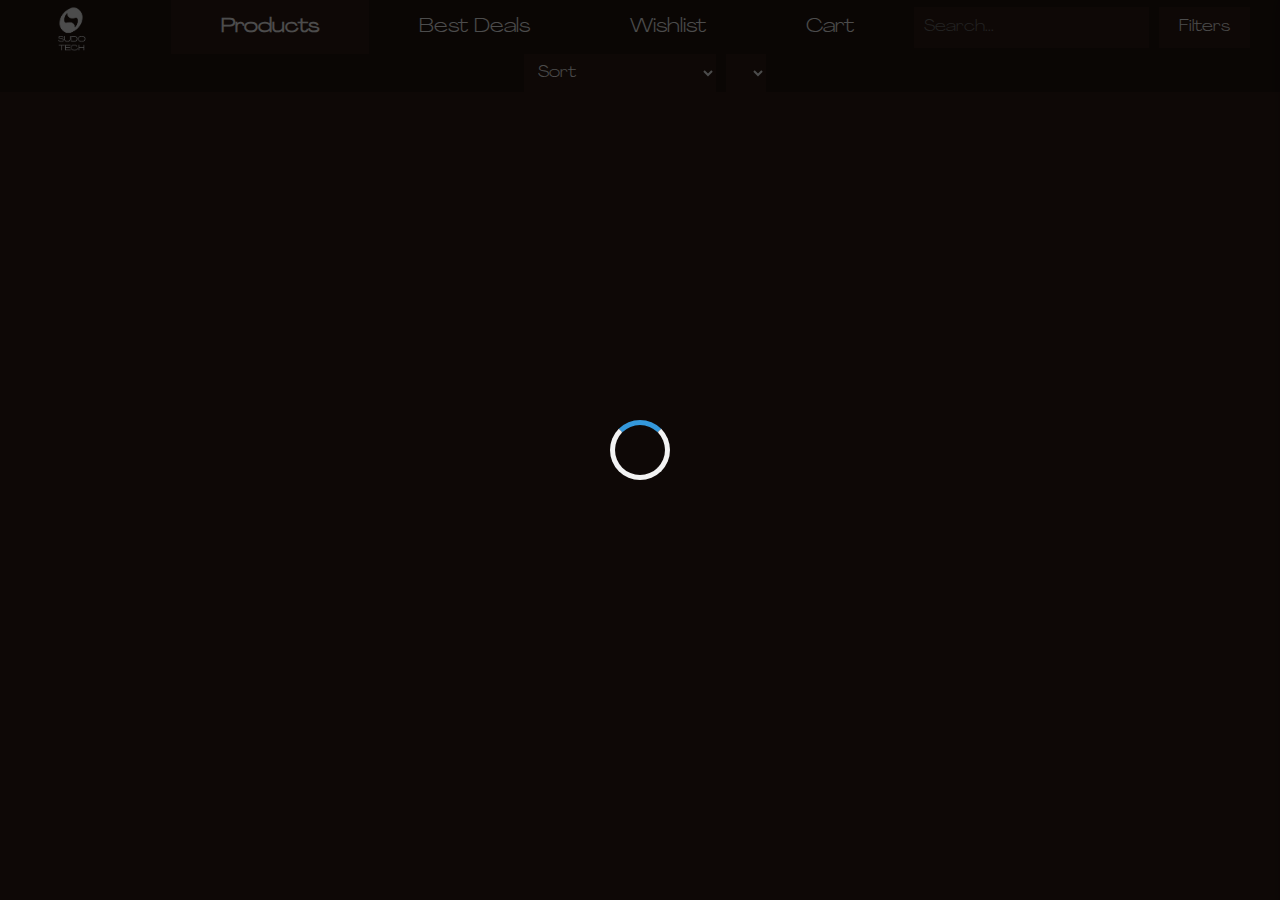
<file: index.html>
<!--Mulondi Makhado u24739163-->
<!DOCTYPE html>
<html>
    <head>
        <title>Products</title>
        <link rel="icon" type="image/x-icon" href="./Images/Brand/Logo3.png">
        <link rel="stylesheet" href="./CSS/index.css">
    </head>
    
    <body>
        <div>
        <ul>
            <div class="icon-div"><li><a class="icon-a" href="../../index.html"><img src="./Images/Brand/Logo3.png" alt="Home" class="icon-size"></a></li></div>
            <li><a class="currentPage"><b>Products</b></a></li>    
            <li><a href="./deals.html">Best Deals</a></li>
            <li><a href="./wishlist.html">Wishlist</a></li>    
            <li><a href="./cart.html">Cart</a></li>

            <!--The search bar-->
            <div>
                <li class="search-bar">
                    <input type="text" id="search" placeholder="Search..."/>
                </li>
            </div>
            <!--The filter button-->
            <li>
                <li class="filter-container">
                    <button class="filter-btn" id="filterBtn">Filters</button>
                </li>
            </li>
            <!--The sort dropdown list--> 
            <li>
                <select name="Sort" id="Sort">
                    <option>Sort</option>
                    <option value="Newest">Newest Arrivals</option>
                    <option value="PriceLH">Price: Low to High</option>
                    <option value="PriceHL">Price: High to Low</option>
                </select>
            </li>
            <!--The currency dropdown list-->
            <li>
                <select name="Currency" id="Currency"></select>
            </li>
        </ul>
        </div>

        <!-- The filter panel -->
        <div class="overlay" id="overlay"></div>
        <div class="filter-panel" id="filterPanel">
            <div class="filter-header">
                <h2>Filters</h2>
                <button class="close-filter" id="closeFilter">&times;</button>
            </div>
            
            <div class="filter-group">
                <h3>Price Range</h3>
                <div class="filter-options" id="price-filter"></div>
            </div>
            
            <div class="filter-group">
                <h3>Category</h3>
                <div class="filter-options" id="category-filter"></div>
            </div>

            <div class="filter-group">
                <h3>Country of Origin</h3>
                <div class="filter-options" id="country-filter"></div>
            </div>

            <div class="filter-group">
                <h3>Brand</h3>
                <div class="filter-options" id="brand-filter"></div>
            </div>
            
            <button class="apply-filters" id="applyFilters">Apply Filters</button>
        </div>

        <!--The Products container-->
        <div class="products"></div>

        <!--Loading screen-->
        <div id="loading-screen" style="display: none;">
            <div class="loader"></div>
        </div>

        <script src="./JS/index.js"></script>
    </body>
</html>
</file>
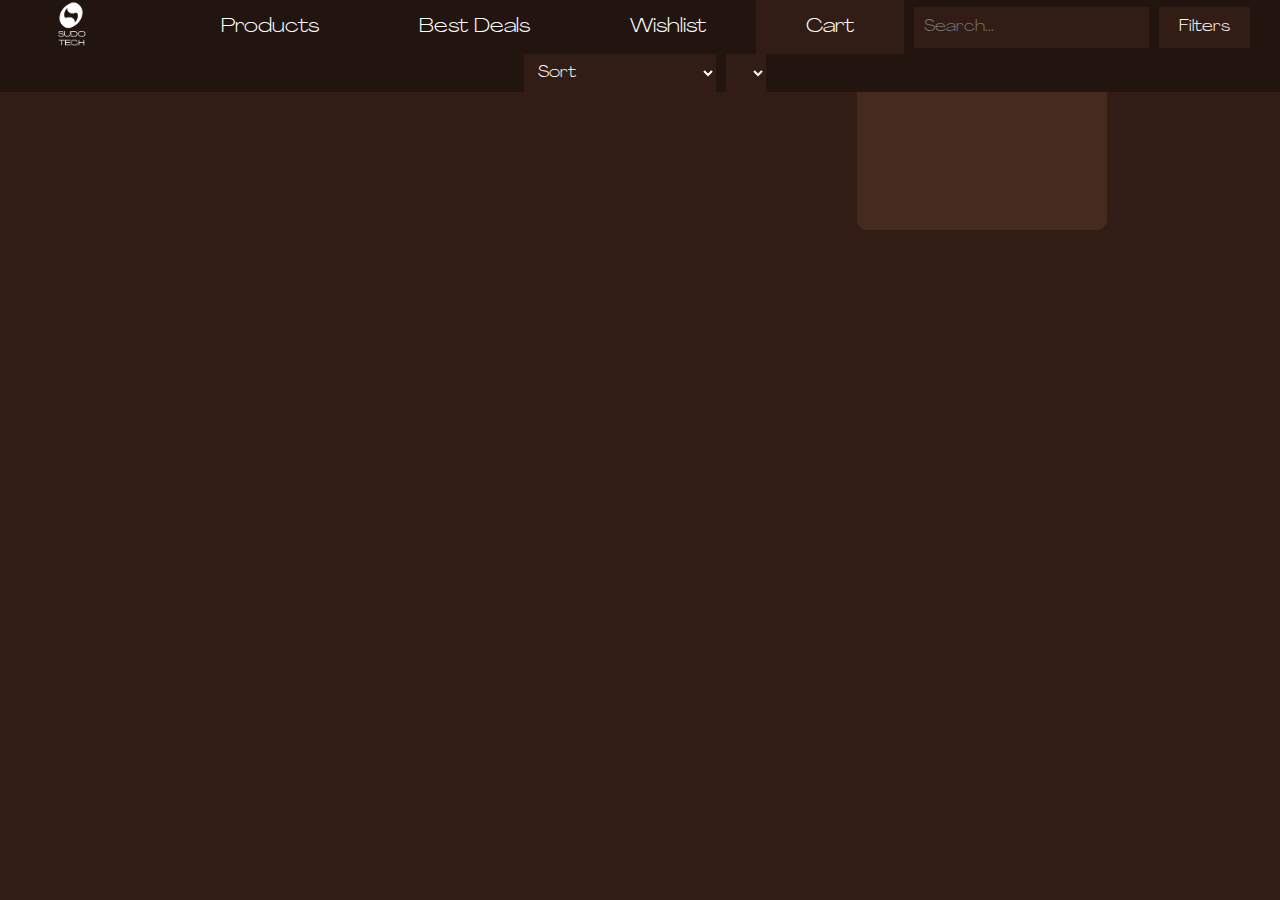
<file: cart.html>
<!--Mulondi Makhado u24739163-->
<!DOCTYPE html>
<html>
    <head>
    <title>Cart</title>
    <link rel="icon" type="image/x-icon" href="./Images/Brand/Logo3.png">
    <link rel="stylesheet" href="./CSS/cart.css">
    </head>
    <body>
        <ul>
            <div class="icon-div"><li><a class="icon-a" href="../../index.html"><img src="./Images/Brand/Logo3.png" alt="Home" class="icon-size"></a></li></div>
            <li><a href="./index.html">Products</a></li>    
            <li><a href="./deals.html">Best Deals</a></li>
            <li><a href="./wishlist.html">Wishlist</a></li>    
            <li><a class="currentPage">Cart</a></li>
            <div>
                <li class="search-bar">
                    <input type="text" id="search" placeholder="Search..."/>
                </li>
            </div>
            <li>
                <li class="filter-container">
                    <button class="filter-btn" id="filterBtn">Filters</button>
                </li>
            </li>
            <li>
                <select name="Sort" id="Sort">
                    <option>Sort</option>
                    <option value="Newest">Newest Arrivals</option>
                    <option value="PriceLH">Price: Low to High</option>
                    <option value="PriceHL">Price: High to Low</option>
                </select>
            </li>
            <li>
                <select name="Currency" id="Currency"></select>
            </li>
        </ul>
        
        <div class="cart">
            <div class="cart-totals">
                <div class="cart-totals-text" id="totals"></div>
            </div>
        </div>
            <script src="./JS/cart.js"></script>
    </body>
</html>
</file>
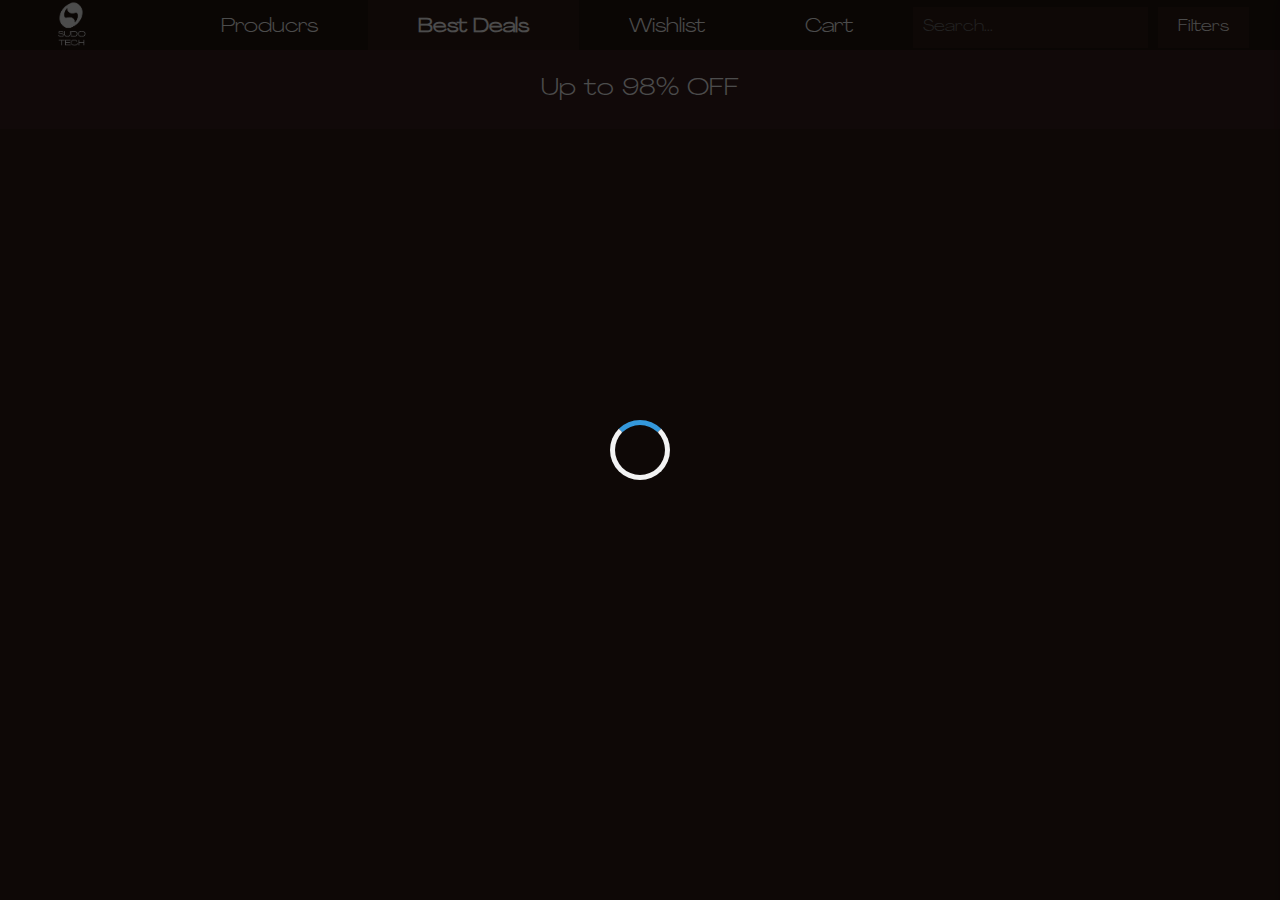
<file: deals.html>
<!--Mulondi Makhado u24739163-->
<!DOCTYPE html>
<html>
    <head>
        <title>Deals</title>
        <link rel="icon" type="image/x-icon" href="./Images/Brand/Logo3.png">
        <link rel="stylesheet" href="./CSS/deals.css"> 
    </head>
    
    <body>
        <ul>
            <div class="icon-div"><li><a class="icon-a" href="../../index.html"><img src="./Images/Brand/Logo3.png" alt="Home" class="icon-size"></a></li></div>
            <li><a href="./index.html">Producrs</a></li>    
            <li><a  class="currentPage"><b>Best Deals</b></a></li>
            <li><a href="./wishlist.html">Wishlist</a></li>    
            <li><a href="./cart.html">Cart</a></li>
            <div>
                <!--Search bar-->
                <li class="search-bar">
                    <input type="text" id="search" placeholder="Search..."/>
                </li>
            </div>
            <li>
                <!--Open filter panel button-->
                <li class="filter-container">
                    <button class="filter-btn" id="filterBtn">Filters</button>
                </li>
            </li>
            <li>
                <select name="Sort" id="Sort">
                    <option>Sort</option>
                    <option value="Newest">Newest Arrivals</option>
                    <option value="PriceLH">Price: Low to High</option>
                    <option value="PriceHL">Price: High to Low</option>
                    <option value="DiscountLH">Discount Low to High</option>
                    <option value="DiscountHL">Discount High to Low</option>
                </select>
            </li>
            <!--The currency dropdown list-->
            <li>
                <select name="Currency" id="Currency"></select>
            </li> 
        </ul>

        <!-- Filter Panel -->
        <div class="overlay" id="overlay"></div>
        <div class="filter-panel" id="filterPanel">
            <div class="filter-header">
                <h2>Filters</h2>
                <button class="close-filter" id="closeFilter">&times;</button>
            </div>
            
            <div class="filter-group">
                <h3>Price Range</h3>
                <div class="filter-options" id="price-filter"></div>
            </div>
            
            <div class="filter-group">
                <h3>Category</h3>
                <div class="filter-options" id="category-filter"></div>
            </div>

            <div class="filter-group">
                <h3>Country of Origin</h3>
                <div class="filter-options" id="country-filter"></div>
            </div>

            <div class="filter-group">
                <h3>Brand</h3>
                <div class="filter-options" id="brand-filter"></div>
            </div>
            
            <button class="apply-filters" id="applyFilters">Apply Filters</button>
        </div>
        <div class="banner">
            <p>Up to 98% OFF </p>
        </div>
        <!--The Products container-->
        <div class="products"></div>

        <!--Loading screen-->
        <div id="loading-screen" style="display: none;">
            <div class="loader"></div>
        </div>

        <script src="./JS/deals.js"></script>
    </body>
</html>
</file>
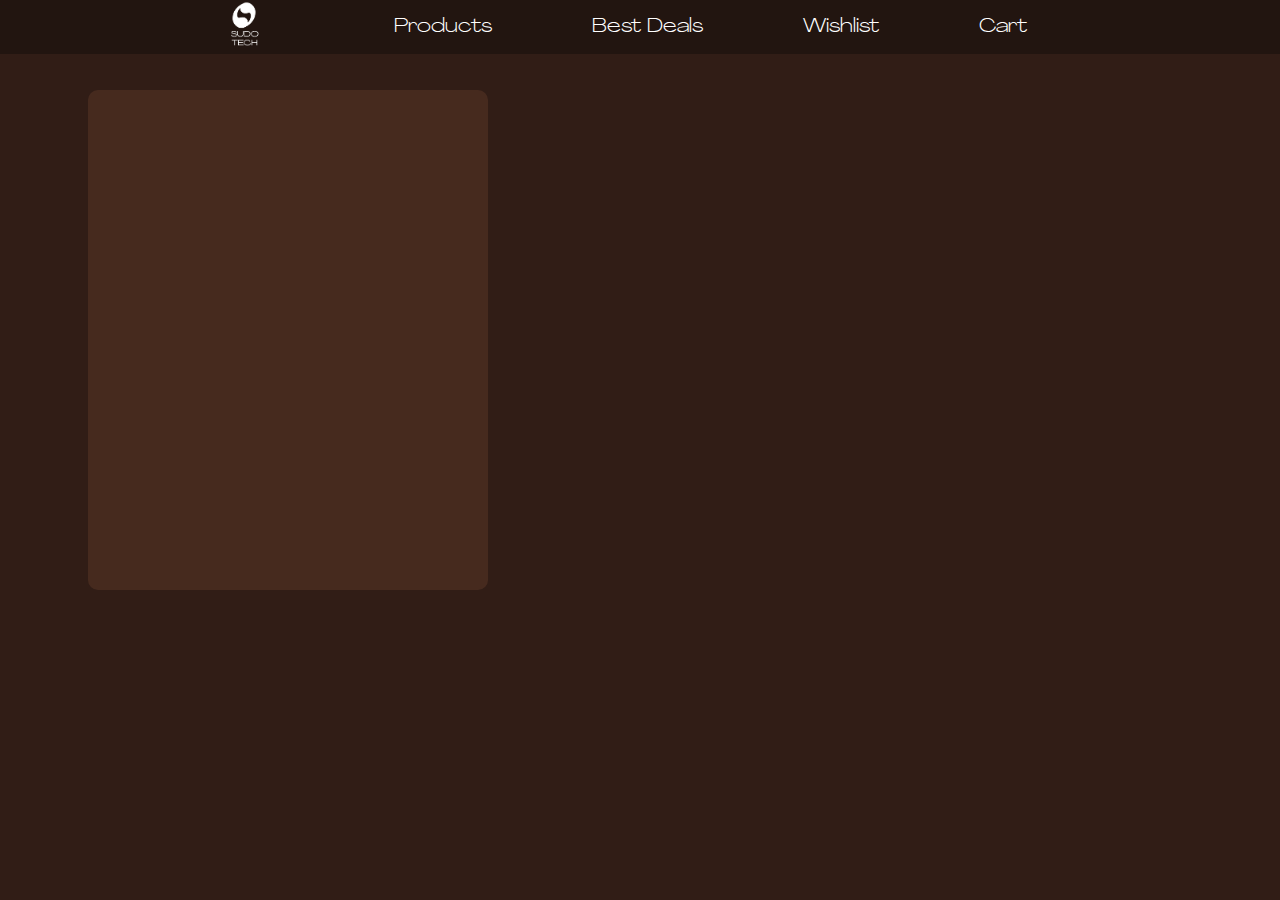
<file: view.html>
<!--Mulondi Makhado u24739163-->
<!DOCTYPE html>
<html>
    <head>
    <title>View</title>
    <link rel="icon" type="image/x-icon" href="./Images/Brand/Logo3.png">
    <link rel="stylesheet" href="./CSS/view.css">
    </head>
    <body>
        <ul class="navbar">
            <div class="icon-div"><li><a class="icon-a" href="../../index.html"><img src="./Images/Brand/Logo3.png" alt="Home" class="icon-size"></a></li></div>
            <li><a href="./index.html">Products</a></li>    
            <li><a href="./deals.html">Best Deals</a></li>
            <li><a href="./wishlist.html">Wishlist</a></li>    
            <li><a href="./cart.html">Cart</a></li>
        </ul>
        
        <div class="product-details" style="display: flex;">
            <!--The image carousel-->
            <div class="carousel-container">
                <div class="carousel"></div>
                <div class="dot-bar" style="text-align:center"></div>
            </div>
            <div class="description-container"></div>
        </div>
        <script src="./JS/view.js"></script>
    </body>
</html>
</file>
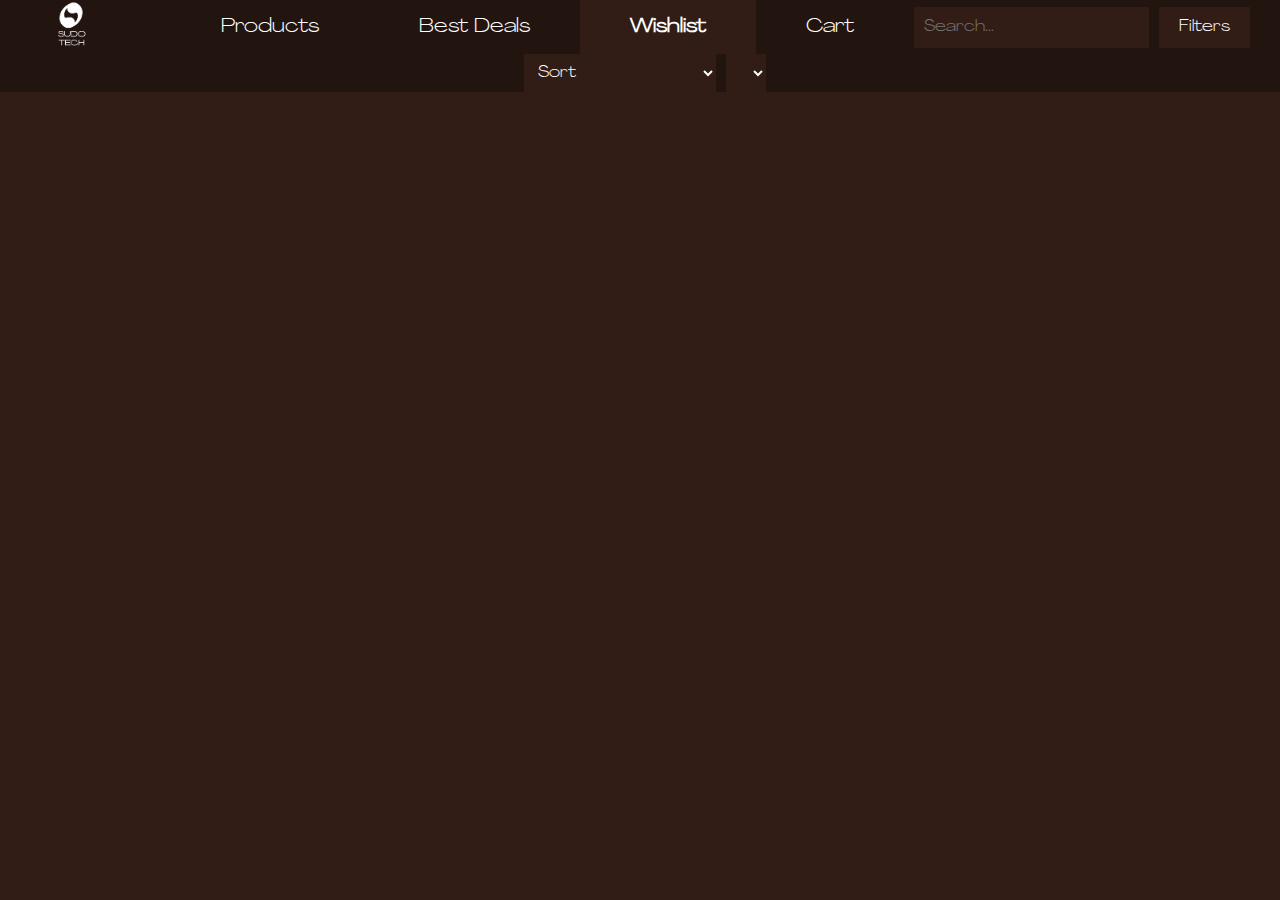
<file: wishlist.html>
<!--Mulondi Makhado u24739163-->
<!DOCTYPE html>
<html>
    <head>
        <title>Wishlist</title>
        <link rel="icon" type="image/x-icon" href="./Images/Brand/Logo3.png">
        <link rel="stylesheet" href="./CSS/wishlist.css">
    </head>
    <body>
        <ul>
            <div class="icon-div"><li><a class="icon-a" href="../../index.html"><img src="./Images/Brand/Logo3.png" alt="Home" class="icon-size"></a></li></div>
            <li><a href="./index.html">Products</a></li>    
            <li><a href="./deals.html">Best Deals</a></li>
            <li><a class="currentPage"><b>Wishlist</b></a></li>    
            <li><a href="./cart.html">Cart</a></li>
            <div>
                <li class="search-bar">
                    <input type="text" id="search" placeholder="Search..."/>
                </li>
            </div>
            <li>
                <li class="filter-container">
                    <button class="filter-btn" id="filterBtn">Filters</button>
                </li>
            </li>
            <li>
                <select name="Sort" id="Sort">
                    <option>Sort</option>
                    <option value="Newest">Newest Arrivals</option>
                    <option value="PriceLH">Price: Low to High</option>
                    <option value="PriceHL">Price: High to Low</option>
                </select>
            </li>
            <li>
                <select name="Currency" id="Currency"></select>
            </li>
        </ul>
        
        <div class="wishlist"></div>
        <script src="./JS/wishlist.js"></script>
    </body>
</html>
</file>
<file: CSS/index.css>
/*Mulondi Makhado u24739163*/

body {
    background-color: #311d16; 
}
a {
    text-decoration: none;
}
ul {
    list-style-type: none;
    margin: 0;
    padding: 0;
    overflow: hidden;
    background-color: #221510;
    position: fixed; 
    top: 0;          
    left: 0;         
    width: 100%;   
    z-index: 1000;
    display: flex;      
    justify-content: center; 
    align-items: center;
    flex-wrap: wrap;
}
li a {
    display: block;
    color: white;
    text-align: center;
    padding: 14px 50px;
    text-decoration: none;
    font-family: "Agrandir Grand";
    font-size: 20px;
}
li a:hover {
    background-color: #1111114c;
}
.currentPage {
    background-color: #311d16;
}

.icon-a{
    justify-self: center;
    padding: 0;
    padding-top: 1;
    margin-top: 5px;
}
.icon-size {
    width: 50px;
    height: 50px;
    
}
.icon-div{
    justify-self: center;
    height: 54px;
    width: 80px;
    margin-right: 60px;
    margin-top: 0;
    background-color: #221510;

}
li.search-bar, #Filter, #Sort, #Currency {
    margin-left: 10px; 
    margin-right: 0;
}
#search, #Filter, #Sort, #Currency {
    color: white;
    padding: 10px;
    font-size: 16px;
    border: none;
    border-radius: 0px;
    background-color: #311d16;
    font-family: "Agrandir Grand";
    cursor: pointer;
}
.products {
    display: flex;
    flex-wrap: wrap;
    justify-content: center;
    margin-top: 120px;
    border-radius: 10px;
}
.product {
    background-color: #533223a4;
    color: white;
    padding: 20px;
    margin: 10px;
    border-radius: 10px;
    text-align: center;
    font-family: "Agrandir Grand";
    transition: transform 0.2s ease-in-out; 
}
.product:hover, .product button.wishlist:hover, .product button:hover{
    transform: translateY(-10px); 
}
.product img {
    width: 300px;
    height: 300px;
    border-radius: 10px;
}
.product h3, .product p {
    margin: 10px 0;
}
.product button {
    margin: 5px;
    padding: 10px;
    font-size: 16px;
    border: none;
    border-radius: 5px;
    background-color: #6f3e2b;
    color: white;
    font-family: "Agrandir Grand";
    transition: transform 0.2s ease-in-out; 
    cursor: pointer;
}
.product button.wishlist {
    background-color: #d4a48f;
    transition: transform 0.2s ease-in-out; 
    cursor: pointer;
}
@font-face {
    font-family: "Agrandir Grand";
    src: url("../Fonts/Agrandir-WideLight.otf");
}

.error-container {
    display: flex; 
    justify-content: center; 
    align-items: center; 
    height: 100vh;
  }
.error {
    color: white;
    font-family: "Agrandir Grand";
    text-align: center;
    padding: 20px;
    width: 300px;
}

#loading-screen {
    position: fixed;
    top: 0;
    left: 0;
    width: 100%;
    height: 100%;
    background: rgba(0, 0, 0, 0.7);
    display: flex;
    justify-content: center;
    align-items: center;
    z-index: 9999;
  }
  
  .loader {
    border: 5px solid #f3f3f3;
    border-top: 5px solid #3498db;
    border-radius: 50%;
    width: 50px;
    height: 50px;
    animation: spin 1s linear infinite;
  }
  
  @keyframes spin {
    0% { transform: rotate(0deg); }
    100% { transform: rotate(360deg); }
  }



  .pError{
    font-family: "Agrandir Grand";
    font-size: 50px;
    margin-left: 65%;
    margin-top: 10%;
    margin-right: 5%;
    text-align: center;
    color: white;
  }
  .image-error { 
  position: fixed;
  top: 0;
  left: 0;
  width: 100%;
  height: 100%;
  z-index: -1;
  }


  .filter-btn {
    background-color: #311d16;
    color: white;
    padding: 10px 20px;
    font-size: 16px;
    border: none;
    border-radius: 0px;
    font-family: "Agrandir Grand";
    cursor: pointer;
    transition: background-color 0.3s;
    margin-left: 10px;
}

.filter-btn:hover {
    background-color: #533223;
}


.filter-panel {
    position: fixed;
    top: 0;
    right: -400px;
    width: 350px;
    height: 100vh;
    background-color: #221510;
    box-shadow: -5px 0 15px rgba(0,0,0,0.5);
    padding: 20px;
    z-index: 1001;
    transition: right 0.3s ease;
    overflow-y: auto;
}

.filter-panel.active {
    right: 0;
}

.filter-header {
    display: flex;
    justify-content: space-between;
    align-items: center;
    margin-bottom: 30px;
    padding-bottom: 15px;
    border-bottom: 1px solid #533223;
}

.filter-header h2 {
    color: white;
    font-family: "Agrandir Grand";
    margin: 0;
}

.close-filter {
    background: none;
    border: none;
    color: white;
    font-size: 24px;
    cursor: pointer;
    padding: 5px 10px;
}

.filter-group {
    margin-bottom: 25px;
}

.filter-group h3 {
    color: #d4a48f;
    font-family: "Agrandir Grand";
    margin-bottom: 15px;
    font-size: 18px;
}

.filter-options {
    display: flex;
    flex-direction: column;
    gap: 12px;
}

.filter-option {
    display: flex;
    align-items: center;
}

.filter-option input {
    margin-right: 12px;
    accent-color: #6f3e2b;
    width: 18px;
    height: 18px;
}

.filter-option label {
    color: white;
    font-family: "Agrandir Grand";
    cursor: pointer;
}

.overlay {
    position: fixed;
    top: 0;
    left: 0;
    width: 100%;
    height: 100%;
    background-color: rgba(0,0,0,0.7);
    z-index: 1000;
    display: none;
}

.overlay.active {
    display: block;
}

.apply-filters {
    position: sticky;
    bottom: 30px;
    margin-top: 0px;
    padding: 12px 20px;
    margin-bottom: 50px;
    background-color: #6f3e2b;
    color: white;
    border: none;
    border-radius: 0px;
    cursor: pointer;
    width: 100%;
    font-family: "Agrandir Grand";
    font-size: 16px;
    transition: background-color 0.3s;
}

.apply-filters:hover {
    background-color: #533223;
}

::-webkit-scrollbar {
   color: #000;
  }
  
  ::-webkit-scrollbar-track {
    background: #533223;
    border-radius: 10px;
  }
  
  ::-webkit-scrollbar-thumb {
    background:#6f3e2b;
    border-radius: 10px;
  }
</file>
<file: CSS/cart.css>
/*Mulondi Makhado u24739163*/

body {
    background-color: #311d16; 
}

ul {
    list-style-type: none;
    margin: 0;
    padding: 0;
    overflow: hidden;
    background-color: #221510;
    position: fixed; 
    top: 0;          
    left: 0;         
    width: 100%;   
    z-index: 1000;
    display: flex;      
    justify-content: center; 
    align-items: center;
    flex-wrap: wrap;
}

li a {
    display: block;
    color: white;
    text-align: center;
    padding: 14px 50px;
    text-decoration: none;
    font-family: "Agrandir Grand";
    font-size: 20px;
}

li a:hover {
    background-color: #1111114c;
}

.active {
    background-color: #04AA6D;
}

.currentPage {
    background-color: #311d16;
}

.icon-a{
    justify-self: center;
    padding: 0;
    padding-top: 1;
}

.icon-size {
    width: 50px;
    height: 50px;
    
}

.icon-div{
    justify-self: center;
    height: 54px;
    width: 80px;
    margin-right: 60px;
    background-color: #221510;

}

li.search-bar, #Filter, #Sort, #Currency {
    margin-left: 10px; 
    margin-right: 0;
}

#search, #Filter, #Sort, #Currency {
    color: white;
    padding: 10px;
    font-size: 16px;
    border: none;
    border-radius: 0px;
    background-color: #311d16;
    font-family: "Agrandir Grand";
    cursor: pointer;
}

.cart {
    color: white;
    padding: 70px;
    padding-bottom: 0;
    margin: 10px;
    border-radius: 10px;
    text-align: center;
    font-family: "Agrandir Grand";
    margin-top: 10px;
}

.cart-item {
    display: flex;
    align-items: center;
    margin-bottom: 20px;
    background-color: #533223a4;
    padding: 20px;
    border-radius: 10px;
    transition: transform 0.2s ease-in-out;
}

.cart-item img {
    width: 100px;
    height: 100px;
    margin-right: 20px;
    border-radius: 10px;
}

.item-details {
    text-align: left;
}

.item-details h3, .item-details p {
    margin: 5px 0;
}

.item-details input[type="number"] {
    width: 50px;
    padding: 5px;
    margin-left: 10px;
    font-size: 16px;
    border: none;
    border-radius: 5px;
    background-color: #311d16;
    color: white;
}

.cart-item button.remove {
    margin-left: auto;
    padding: 10px;
    font-size: 16px;
    border: none;
    border-radius: 5px;
    background-color: #d4a48f;
    color: white;
    font-family: "Agrandir Grand";
    transition: transform 0.2s ease-in-out;
    cursor: pointer;
}

.cart-totals {

    background-color: #533223a4;
    padding: 0;
    width: 250px;
    height: 150px;
    align-content: center;
    justify-content: center;
    justify-self: right;
    margin-right: 85px;
    margin-bottom: 50px;
    border-radius: 10px;
    
    
}

.cart-totals-text{
    margin: 30px;
    padding: 0;
    font-family: "Agrandir Grand";
    color: white;
    text-align: center;
}

.cart-totals p {
    margin: 5px 0;
    padding: 0;

}

.cart-item:hover, .cart-item button.remove:hover, button.checkout:hover{
transform: translateY(-10px); 
}

button.checkout {
    padding: 10px 20px;
    font-size: 16px;
    border: none;
    border-radius: 5px;
    background-color: #04AA6D;
    color: white;
    font-family: "Agrandir Grand";
    transition: transform 0.2s ease-in-out;
    cursor: pointer;
}

@font-face {
    font-family: "Agrandir Grand";
    src: url("../Fonts/Agrandir-WideLight.otf");
}

.filter-btn {
    background-color: #311d16;
    color: white;
    padding: 10px 20px;
    font-size: 16px;
    border: none;
    border-radius: 0px;
    font-family: "Agrandir Grand";
    cursor: pointer;
    transition: background-color 0.3s;
    margin-left: 10px;
}

.filter-btn:hover {
    background-color: #533223;
}

.filter-panel {
    position: fixed;
    top: 0;
    right: -400px;
    width: 350px;
    height: 100vh;
    background-color: #221510;
    box-shadow: -5px 0 15px rgba(0,0,0,0.5);
    padding: 20px;
    z-index: 1001;
    transition: right 0.3s ease;
    overflow-y: auto;
}

.filter-panel.active {
    right: 0;
}

.filter-header {
    display: flex;
    justify-content: space-between;
    align-items: center;
    margin-bottom: 30px;
    padding-bottom: 15px;
    border-bottom: 1px solid #533223;
}

.filter-header h2 {
    color: white;
    font-family: "Agrandir Grand";
    margin: 0;
}

.close-filter {
    background: none;
    border: none;
    color: white;
    font-size: 24px;
    cursor: pointer;
    padding: 5px 10px;
}

.filter-group {
    margin-bottom: 25px;
}

.filter-group h3 {
    color: #d4a48f;
    font-family: "Agrandir Grand";
    margin-bottom: 15px;
    font-size: 18px;
}

.filter-options {
    display: flex;
    flex-direction: column;
    gap: 12px;
}

.filter-option {
    display: flex;
    align-items: center;
}

.filter-option input {
    margin-right: 12px;
    accent-color: #6f3e2b;
    width: 18px;
    height: 18px;
}

.filter-option label {
    color: white;
    font-family: "Agrandir Grand";
    cursor: pointer;
}

.overlay {
    position: fixed;
    top: 0;
    left: 0;
    width: 100%;
    height: 100%;
    background-color: rgba(0,0,0,0.7);
    z-index: 1000;
    display: none;
}

.overlay.active {
    display: block;
}

.apply-filters {
    margin-top: 30px;
    padding: 12px 20px;
    margin-bottom: 50px;
    background-color: #6f3e2b;
    color: white;
    border: none;
    border-radius: 0px;
    cursor: pointer;
    width: 100%;
    font-family: "Agrandir Grand";
    font-size: 16px;
    transition: background-color 0.3s;
}

.apply-filters:hover {
    background-color: #533223;
}


::-webkit-scrollbar {
    color: #000;
   }
   
   ::-webkit-scrollbar-track {
     background: #533223;
     border-radius: 10px;
   }
   
   ::-webkit-scrollbar-thumb {
     background:#6f3e2b;
     border-radius: 10px;
   }
</file>
<file: CSS/deals.css>
/*Mulondi Makhado u24739163*/

body{
    background-color: #311d16; 
}
a {
    text-decoration: none;
}
ul {
    list-style-type: none;
    margin: 0;
    padding: 0;
    overflow: hidden;
    background-color: #221510;
    position: fixed; 
    top: 0;          
    left: 0;         
    width: 100%;   
    z-index: 1000;
    display: flex;      
    justify-content: center; 
    align-items: center;
    flex-wrap: wrap;
}
li a {
    display: block;
    color: white;
    text-align: center;
    padding: 14px 50px;
    text-decoration: none;
    font-family: "Agrandir Grand";
    font-size: 20px;
}
li a:hover {
    background-color: #1111114c;
}
.active {
    background-color: #04AA6D;
}
.currentPage {
    background-color: #311d16;
}

.icon-a{
    justify-self: center;
    padding: 0;
    padding-top: 1;
}
.icon-size {
    width: 50px;
    height: 50px;
    
}
.icon-div{
    justify-self: center;
    height: 54px;
    width: 80px;
    margin-right: 60px;
    background-color: #221510;

}
li.search-bar, #Filter, #Sort, #Currency {
    margin-left: 10px; 
    margin-right: 0;
}
#search, #Filter, #Sort, #Currency {
    color: white;
    padding: 10px;
    font-size: 16px;
    border: none;
    border-radius: 0px;
    background-color: #311d16;
    font-family: "Agrandir Grand";
    cursor: pointer;
}
.banner{
    background-color: #391f1f;
    color: white;
    text-align: center;
    padding: 0;
    width: 100%;
    margin-top: 50px;
    font-size: 24px;
    top: 0;
    left: 0;
    font-family: "Agrandir Grand";
    overflow: hidden;
    position: fixed;
    display: flex;
    justify-content: center;
    align-items: center;
    flex-wrap: wrap;
    z-index: 1000;
}
.products {
    display: flex;
    flex-wrap: wrap;
    justify-content: center;
    margin-top: 150px;
    border-radius: 10px;
}

.product {
    background-color: #533223a4;
    color: white;
    padding: 20px;
    margin: 10px;
    border-radius: 10px;
    text-align: center;
    font-family: "Agrandir Grand";
    transition: transform 0.2s ease-in-out;
}
.product:hover, .product button.wishlist:hover, .product button:hover{
    transform: translateY(-10px);
}
.product img {
    width: 300px;
    height: 300px;
    border-radius: 10px;
}

.product h3, .product p {
    margin: 10px 0;
}

.product button {
    margin: 5px;
    padding: 10px;
    font-size: 16px;
    border: none;
    border-radius: 5px;
    background-color: #6f3e2b;
    color: white;
    font-family: "Agrandir Grand";
    transition: transform 0.2s ease-in-out;
    cursor: pointer;
}

.product button.wishlist {
    background-color: #d4a48f;
    transition: transform 0.2s ease-in-out;
    cursor: pointer;
}

.price {
    font-size: 18px;
    margin: 10px 0;
}

.original-price {
    text-decoration: line-through;
    color: #ff0000;
    margin-right: 10px;
}

.new-price {
    font-weight: bold;
    color: #04AA6D;
    margin-right: 10px;
}

.discount {
    font-size: 14px;
    color: #b66340;
}
@font-face{
  font-family: "Agrandir Grand";
  src: url("../Fonts/Agrandir-WideLight.otf");
  }

  .error-container {
    display: flex; 
    justify-content: center; 
    align-items: center; 
    height: 100vh;
  }
.error {
    color: white;
    font-family: "Agrandir Grand";
    text-align: center;
    padding: 20px;
    width: 300px;
}

#loading-screen {
    position: fixed;
    top: 0;
    left: 0;
    width: 100%;
    height: 100%;
    background: rgba(0, 0, 0, 0.7);
    display: flex;
    justify-content: center;
    align-items: center;
    z-index: 9999;
  }
  
  .loader {
    border: 5px solid #f3f3f3;
    border-top: 5px solid #3498db;
    border-radius: 50%;
    width: 50px;
    height: 50px;
    animation: spin 1s linear infinite;
  }
  
  @keyframes spin {
    0% { transform: rotate(0deg); }
    100% { transform: rotate(360deg); }
  }



  .pError{
    font-family: "Agrandir Grand";
    font-size: 50px;
    margin-left: 65%;
    margin-top: 10%;
    margin-right: 5%;
    text-align: center;
    color: white;
  }
  .image-error { 
  position: fixed;
  top: 0;
  left: 0;
  width: 100%;
  height: 100%;
  z-index: -1;
  }

  .filter-btn {
    background-color: #311d16;
    color: white;
    padding: 10px 20px;
    font-size: 16px;
    border: none;
    border-radius: 0px;
    font-family: "Agrandir Grand";
    cursor: pointer;
    transition: background-color 0.3s;
    margin-left: 10px;
}

.filter-btn:hover {
    background-color: #533223;
}

.filter-panel {
    position: fixed;
    top: 0;
    right: -400px;
    width: 350px;
    height: 100vh;
    background-color: #221510;
    box-shadow: -5px 0 15px rgba(0,0,0,0.5);
    padding: 20px;
    z-index: 1001;
    transition: right 0.3s ease;
    overflow-y: auto;
}

.filter-panel.active {
    right: 0;
}

.filter-header {
    display: flex;
    justify-content: space-between;
    align-items: center;
    margin-bottom: 30px;
    padding-bottom: 15px;
    border-bottom: 1px solid #533223;
}

.filter-header h2 {
    color: white;
    font-family: "Agrandir Grand";
    margin: 0;
}

.close-filter {
    background: none;
    border: none;
    color: white;
    font-size: 24px;
    cursor: pointer;
    padding: 5px 10px;
}

.filter-group {
    margin-bottom: 25px;
}

.filter-group h3 {
    color: #d4a48f;
    font-family: "Agrandir Grand";
    margin-bottom: 15px;
    font-size: 18px;
}

.filter-options {
    display: flex;
    flex-direction: column;
    gap: 12px;
}

.filter-option {
    display: flex;
    align-items: center;
}

.filter-option input {
    margin-right: 12px;
    accent-color: #6f3e2b;
    width: 18px;
    height: 18px;
}

.filter-option label {
    color: white;
    font-family: "Agrandir Grand";
    cursor: pointer;
}

.overlay {
    position: fixed;
    top: 0;
    left: 0;
    width: 100%;
    height: 100%;
    background-color: rgba(0,0,0,0.7);
    z-index: 1000;
    display: none;
}

.overlay.active {
    display: block;
}

.apply-filters {
    margin-top: 30px;
    padding: 12px 20px;
    margin-bottom: 50px;
    background-color: #6f3e2b;
    color: white;
    border: none;
    border-radius: 0px;
    cursor: pointer;
    width: 100%;
    font-family: "Agrandir Grand";
    font-size: 16px;
    transition: background-color 0.3s;
}

.apply-filters:hover {
    background-color: #533223;
}


::-webkit-scrollbar {
    color: #000;
   }
   
   ::-webkit-scrollbar-track {
     background: #533223;
     border-radius: 10px;
   }
   

   ::-webkit-scrollbar-thumb {
     background:#6f3e2b;
     border-radius: 10px;
   }
</file>
<file: CSS/view.css>
/*Mulondi Makhado u24739163*/

body {
    background-color: #311d16; 
}

.navbar {
    list-style-type: none;
    margin: 0;
    padding: 0;
    overflow: hidden;
    background-color: #221510;
    position: fixed; 
    top: 0;          
    left: 0;         
    width: 100%;   
    z-index: 1000;
    display: flex;      
    justify-content: center; 
    align-items: center;
    flex-wrap: wrap;
}
.bullets{
    width: 220px;
    height: 60px;
    justify-self: center;
}
li a {
    display: block;
    color: white;
    text-align: center;
    padding: 14px 50px;
    text-decoration: none;
    font-family: "Agrandir Grand";
    font-size: 20px;
}
li a:hover {
    background-color: #1111114c;
}
.active {
    background-color: #04AA6D;
}
.currentPage {
    background-color: #311d16;
}
.icon-a{
    justify-self: center;
    padding: 0;
    padding-top: 1;
}
.icon-size {
    width: 50px;
    height: 50px;
    
}
.icon-div{
    justify-self: center;
    height: 54px;
    width: 80px;
    margin-right: 60px;
    background-color: #221510;

}
li.search-bar, #Filter, #Sort {
    margin-left: 10px; 
    margin-right: 0;
}
#search, #Filter, #Sort {
    color: white;
    padding: 10px;
    font-size: 16px;
    border: none;
    border-radius: 0px;
    background-color: #311d16;
    font-family: "Agrandir Grand";
    cursor: pointer;
}
.product-details {
    color: white;
    padding: 70px;
    margin: 10px;
    border-radius: 10px;
    text-align: center;
    font-family: "Agrandir Grand";
    margin-top: 20px;
}
.carousel {
    display: flex;
    flex-wrap: wrap;
    justify-content: center;
}
.carousel-container{
    background-color: #533223a4;
    border-radius: 10px;
    height: 500px;
    padding-top: 10px;
}
.carousel-image {
    width: 300px;
    height: 300px;
    margin: 10px;
    border-radius: 10px;
}
.product-details h3, .product-details p {
    margin: 10px 0;
}

.description-container{
    margin-left: 100px;
    
}

.product-details button:hover, .product-details button.wishlist:hover {
transform: translateY(-10px); 
}
.product-details button {
    margin: 5px;
    padding: 10px;
    font-size: 16px;
    border: none;
    border-radius: 5px;
    background-color: #6f3e2b;
    color: white;
    font-family: "Agrandir Grand";
    transition: transform 0.2s ease-in-out;
    cursor: pointer;
}
.product-details button.wishlist {
    background-color: #d4a48f;
    transition: transform 0.2s ease-in-out;
    cursor: pointer;
}
@font-face {
    font-family: "Agrandir Grand";
    src: url("../Fonts/Agrandir-WideLight.otf");
}


* {box-sizing:border-box}

.carousel {
  position: relative;
  margin: auto;
  width: 400px;
}

.mySlides {
  display: none;
}

.prev, .next {
  cursor: pointer;
  position: absolute;
  top: 50%;
  right: 360px;

  margin-top: -22px;
  padding: 16px;
  color: white;
  font-weight: bold;
  font-size: 18px;
  transition: 0.6s ease;
  border-radius: 0 3px 3px 0;
  user-select: none;
}

.next {
  right: 0;
  border-radius: 3px 0 0 3px;
}

.prev:hover, .next:hover {
  background-color: rgba(0,0,0,0.8);
}

.text {
  color: #f2f2f2;
  font-size: 15px;
  padding: 8px 12px;
  position: absolute;
  bottom: 8px;
  width: 100%;
  text-align: center;
}

.numbertext {
  color: #f2f2f2;
  font-size: 12px;
  padding: 8px 12px;
  position: absolute;
  top: 0;
}

.dot {
  cursor: pointer;
  height: 15px;
  width: 15px;
  margin: 0 2px;
  background-color: #bbb;
  border-radius: 50%;
  display: inline-block;
  transition: background-color 0.6s ease;
}

.active, .dot:hover {
  background-color: #717171;
}

.fade {
  animation-name: fade;
  animation-duration: 1.5s;
}
.original-price {
    text-decoration: line-through;
    color: #ff0000;
    margin-right: 10px;
}

.new-price {
    font-weight: bold;
    color: #04AA6D;
    margin-right: 10px;
}

.discount {
    font-size: 14px;
    color: #b66340;
}
@keyframes fade {
  from {opacity: .4}
  to {opacity: 1}
}

::-webkit-scrollbar {
    color: #000;
   }
   
   ::-webkit-scrollbar-track {
     background: #533223;
     border-radius: 10px;
   }
   

   ::-webkit-scrollbar-thumb {
     background:#6f3e2b;
     border-radius: 10px;
   }
</file>
<file: CSS/wishlist.css>
/*Mulondi Makhado u24739163*/

body {
    background-color: #311d16; 
}
ul {
    list-style-type: none;
    margin: 0;
    padding: 0;
    overflow: hidden;
    background-color: #221510;
    position: fixed; 
    top: 0;          
    left: 0;         
    width: 100%;   
    z-index: 1000;
    display: flex;      
    justify-content: center; 
    align-items: center;
    flex-wrap: wrap;
}
li a {
    display: block;
    color: white;
    text-align: center;
    padding: 14px 50px;
    text-decoration: none;
    font-family: "Agrandir Grand";
    font-size: 20px;
}
li a:hover {
    background-color: #1111114c;
}
.active {
    background-color: #04AA6D;
}
.currentPage {
    background-color: #311d16;
}
.icon-a{
    justify-self: center;
    padding: 0;
    padding-top: 1;
}
.icon-size {
    width: 50px;
    height: 50px;
    
}
.icon-div{
    justify-self: center;
    height: 54px;
    width: 80px;
    margin-right: 60px;
    background-color: #221510;

}
li.search-bar, #Filter, #Sort, #Currency {
    margin-left: 10px; 
    margin-right: 0;
}
#search, #Filter, #Sort, #Currency {
    color: white;
    padding: 10px;
    font-size: 16px;
    border: none;
    border-radius: 0px;
    background-color: #311d16;
    font-family: "Agrandir Grand";
    cursor: pointer;
}
.wishlist {
    color: white;
    padding: 70px;
    margin: 10px;
    border-radius: 10px;
    text-align: center;
    font-family: "Agrandir Grand";
    margin-top: 10px;
}
.wishlist-item {
    display: flex;
    align-items: center;
    margin-bottom: 20px;
    background-color: #533223a4;
    padding: 20px;
    border-radius: 10px;
    transition: transform 0.2s ease-in-out;
}
.wishlist-item img {
    width: 100px;
    height: 100px;
    margin-right: 20px;
    border-radius: 10px;
    border-radius: 10px;
}
.item-details {
    text-align: left;
}
.item-details h3, .item-details p {
    margin: 5px 0;
}
.wishlist-item button:hover, .wishlist-item:hover{
    transform: translateY(-10px); 
}
.wishlist-item button {
    margin-left: auto;
    padding: 10px;
    font-size: 16px;
    border: none;
    border-radius: 5px;
    background-color: #d4a48f;
    color: white;
    font-family: "Agrandir Grand";
    transition: transform 0.2s ease-in-out;
    cursor: pointer;
}
@font-face {
    font-family: "Agrandir Grand";
    src: url("../Fonts/Agrandir-WideLight.otf");
}

.filter-btn {
    background-color: #311d16;
    color: white;
    padding: 10px 20px;
    font-size: 16px;
    border: none;
    border-radius: 0px;
    font-family: "Agrandir Grand";
    cursor: pointer;
    transition: background-color 0.3s;
    margin-left: 10px;
}

.filter-btn:hover {
    background-color: #533223;
}

.filter-panel {
    position: fixed;
    top: 0;
    right: -400px;
    width: 350px;
    height: 100vh;
    background-color: #221510;
    box-shadow: -5px 0 15px rgba(0,0,0,0.5);
    padding: 20px;
    z-index: 1001;
    transition: right 0.3s ease;
    overflow-y: auto;
}

.filter-panel.active {
    right: 0;
}

.filter-header {
    display: flex;
    justify-content: space-between;
    align-items: center;
    margin-bottom: 30px;
    padding-bottom: 15px;
    border-bottom: 1px solid #533223;
}

.filter-header h2 {
    color: white;
    font-family: "Agrandir Grand";
    margin: 0;
}

.close-filter {
    background: none;
    border: none;
    color: white;
    font-size: 24px;
    cursor: pointer;
    padding: 5px 10px;
}

.filter-group {
    margin-bottom: 25px;
}

.filter-group h3 {
    color: #d4a48f;
    font-family: "Agrandir Grand";
    margin-bottom: 15px;
    font-size: 18px;
}

.filter-options {
    display: flex;
    flex-direction: column;
    gap: 12px;
}

.filter-option {
    display: flex;
    align-items: center;
}

.filter-option input {
    margin-right: 12px;
    accent-color: #6f3e2b;
    width: 18px;
    height: 18px;
}

.filter-option label {
    color: white;
    font-family: "Agrandir Grand";
    cursor: pointer;
}

.overlay {
    position: fixed;
    top: 0;
    left: 0;
    width: 100%;
    height: 100%;
    background-color: rgba(0,0,0,0.7);
    z-index: 1000;
    display: none;
}

.overlay.active {
    display: block;
}

.apply-filters {
    margin-top: 30px;
    padding: 12px 20px;
    margin-bottom: 50px;
    background-color: #6f3e2b;
    color: white;
    border: none;
    border-radius: 0px;
    cursor: pointer;
    width: 100%;
    font-family: "Agrandir Grand";
    font-size: 16px;
    transition: background-color 0.3s;
}

.apply-filters:hover {
    background-color: #533223;
}


::-webkit-scrollbar {
    color: #000;
   }
   
   ::-webkit-scrollbar-track {
     background: #533223;
     border-radius: 10px;
   }
   
   ::-webkit-scrollbar-thumb {
     background:#6f3e2b;
     border-radius: 10px;
   }
</file>
